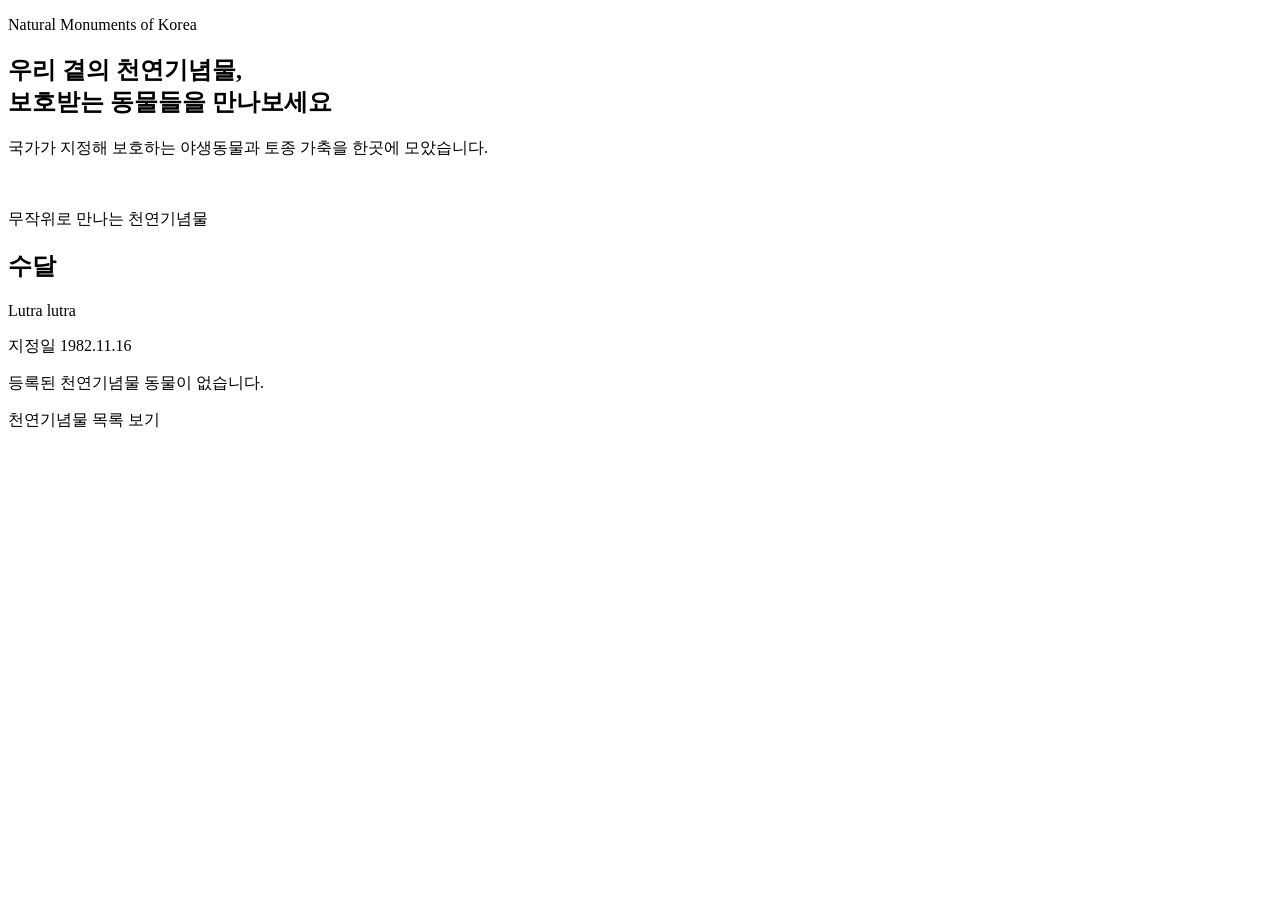
<file: src/main/resources/templates/index.html>
<!DOCTYPE html>
<html lang="ko" xmlns:th="http://www.thymeleaf.org">
<head th:replace="~{fragments/layout :: head('홈')}"></head>
<body>

<header th:replace="~{fragments/layout :: header}"></header>

<main class="container home">
    <section class="intro">
        <p class="eyebrow">Natural Monuments of Korea</p>
        <h1 class="intro-title">우리 곁의 천연기념물,<br>보호받는 동물들을 만나보세요</h1>
        <p class="intro-text">국가가 지정해 보호하는 야생동물과 토종 가축을 한곳에 모았습니다.</p>
    </section>

    <th:block th:if="${featured != null}">
        <a class="featured" th:href="@{/monuments/{id}(id=${featured.id})}">
            <img class="featured-image" th:src="@{${featured.imageUrl}}" th:alt="${featured.speciesName}">
            <div class="featured-info">
                <p class="featured-label">무작위로 만나는 천연기념물</p>
                <span th:replace="~{fragments/layout :: badge(${featured.categoryCode}, ${featured.categoryName})}"></span>
                <h2 class="featured-name" th:text="${featured.speciesName}">수달</h2>
                <p class="featured-scientific" th:if="${featured.scientificName != null}"
                   th:text="${featured.scientificName}">Lutra lutra</p>
                <p class="featured-meta">
                    지정일 <span th:text="${featured.designatedDate}">1982.11.16</span>
                </p>
            </div>
        </a>
        <p th:replace="~{fragments/layout :: credit(${featured.photoCredit})}"></p>
    </th:block>

    <section class="featured featured-empty" th:if="${featured == null}">
        <p>등록된 천연기념물 동물이 없습니다.</p>
    </section>

    <div class="home-actions">
        <a class="button" th:href="@{/monuments}">천연기념물 목록 보기</a>
    </div>
</main>

<footer th:replace="~{fragments/layout :: footer}"></footer>

</body>
</html>
</file>
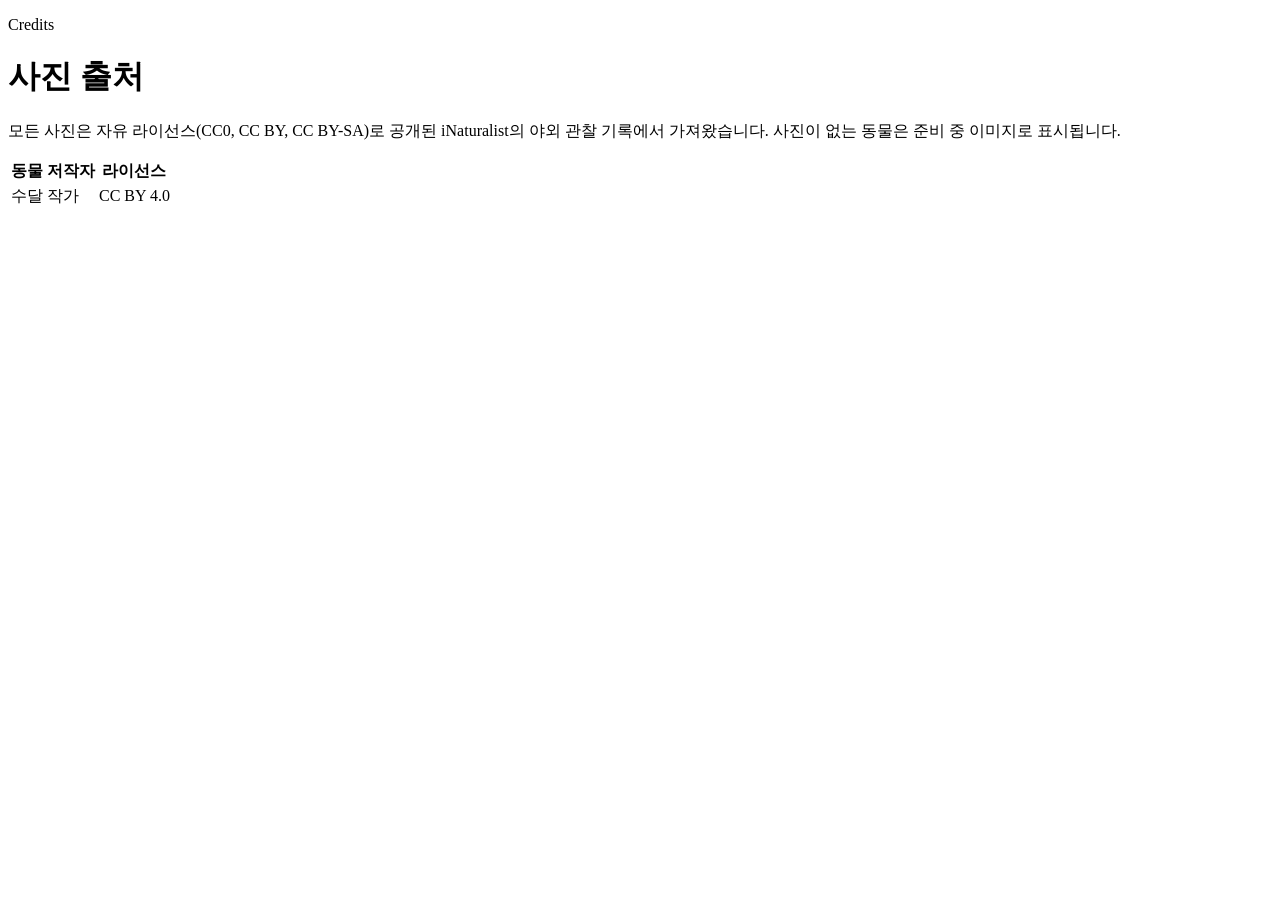
<file: src/main/resources/templates/credits.html>
<!DOCTYPE html>
<html lang="ko" xmlns:th="http://www.thymeleaf.org">
<head th:replace="~{fragments/layout :: head('사진 출처')}"></head>
<body>

<header th:replace="~{fragments/layout :: header}"></header>

<main class="container">
    <div class="page-head">
        <p class="eyebrow">Credits</p>
        <h1>사진 출처</h1>
        <p class="muted">
            모든 사진은 자유 라이선스(CC0, CC BY, CC BY-SA)로 공개된 iNaturalist의 야외 관찰 기록에서 가져왔습니다.
            사진이 없는 동물은 준비 중 이미지로 표시됩니다.
        </p>
    </div>

    <table class="credit-table">
        <thead>
        <tr>
            <th>동물</th>
            <th>저작자</th>
            <th>라이선스</th>
        </tr>
        </thead>
        <tbody>
        <tr th:each="animal : ${animals}">
            <td><a th:href="@{/monuments/{id}(id=${animal.id})}" th:text="${animal.speciesName}">수달</a></td>
            <td><a th:href="${animal.photoCredit.sourceUrl}" target="_blank" rel="noopener"
                   th:text="${animal.photoCredit.author}">작가</a></td>
            <td><a th:href="${animal.photoCredit.licenseUrl}" target="_blank" rel="noopener license"
                   th:text="${animal.photoCredit.license}">CC BY 4.0</a></td>
        </tr>
        </tbody>
    </table>
</main>

<footer th:replace="~{fragments/layout :: footer}"></footer>

</body>
</html>
</file>
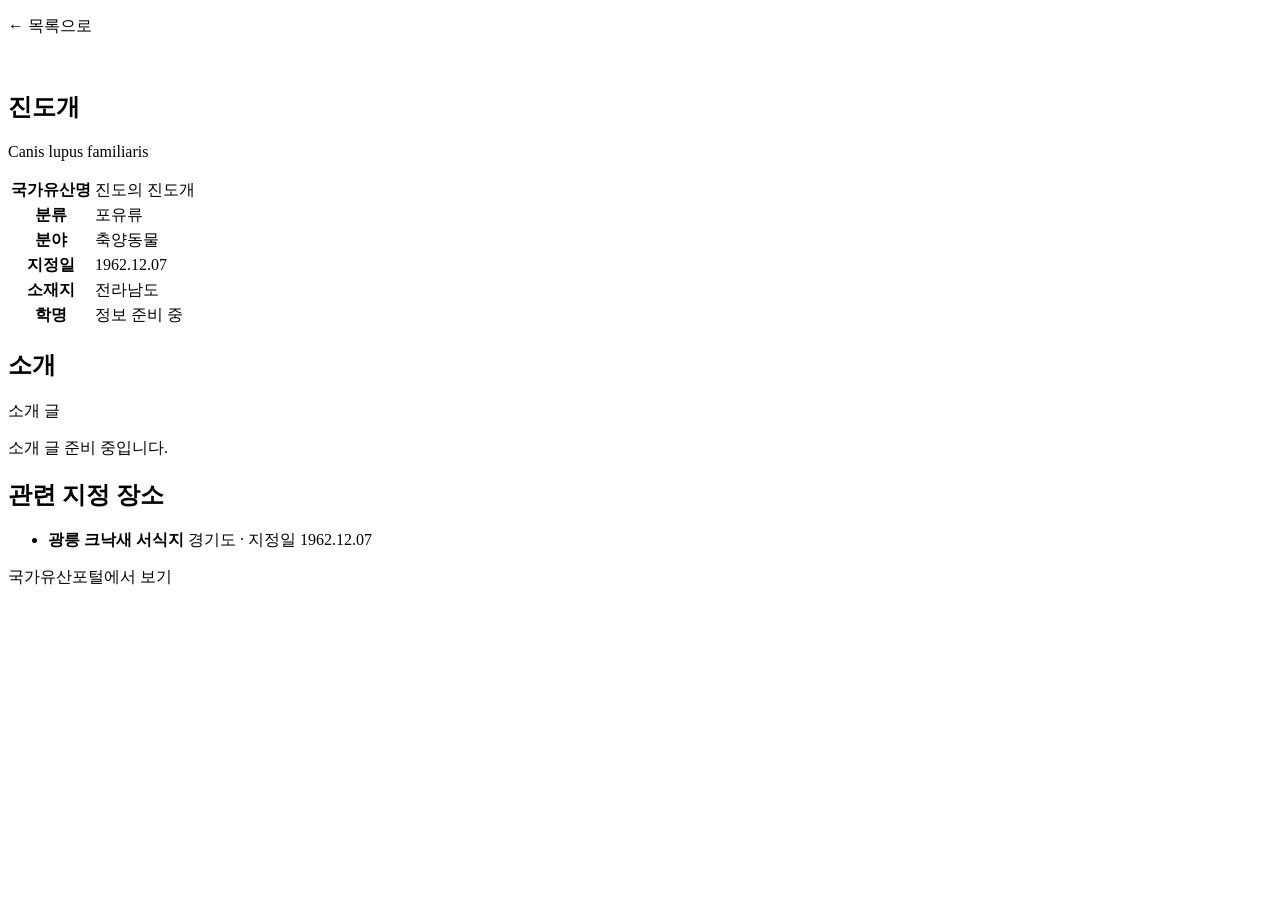
<file: src/main/resources/templates/monuments/detail.html>
<!DOCTYPE html>
<html lang="ko" xmlns:th="http://www.thymeleaf.org">
<head th:replace="~{fragments/layout :: head(${monument.speciesName})}"></head>
<body>

<header th:replace="~{fragments/layout :: header}"></header>

<main class="container">
    <p class="back-link"><a th:href="@{/monuments}">← 목록으로</a></p>

    <article class="detail">
        <figure class="detail-figure">
            <img class="detail-image" th:src="@{${monument.imageUrl}}" th:alt="${monument.speciesName}">
            <figcaption th:replace="~{fragments/layout :: credit(${monument.photoCredit})}"></figcaption>
        </figure>

        <div class="detail-body">
            <span th:replace="~{fragments/layout :: badge(${monument.categoryCode}, ${monument.categoryName})}"></span>
            <h1 class="detail-title" th:text="${monument.speciesName}">진도개</h1>
            <p class="detail-scientific" th:if="${monument.scientificName != null}"
               th:text="${monument.scientificName}">Canis lupus familiaris</p>

            <table class="info-table">
                <tr>
                    <th>국가유산명</th>
                    <td th:text="${monument.officialName}">진도의 진도개</td>
                </tr>
                <tr>
                    <th>분류</th>
                    <td th:text="${monument.categoryName}">포유류</td>
                </tr>
                <tr>
                    <th>분야</th>
                    <td th:text="${monument.fieldName}">축양동물</td>
                </tr>
                <tr>
                    <th>지정일</th>
                    <td th:text="${monument.designatedDate}">1962.12.07</td>
                </tr>
                <tr>
                    <th>소재지</th>
                    <td th:text="${monument.region ?: '특정 지역 없음 (종 자체가 지정됨)'}">전라남도</td>
                </tr>
                <tr>
                    <th>학명</th>
                    <td th:text="${monument.scientificName ?: '정보 준비 중'}"
                        th:classappend="${monument.scientificName == null} ? 'muted' : 'scientific'">정보 준비 중</td>
                </tr>
            </table>

            <section class="detail-section">
                <h2>소개</h2>
                <p th:if="${monument.description != null}" th:text="${monument.description}">소개 글</p>
                <p class="muted" th:if="${monument.description == null}">소개 글 준비 중입니다.</p>
            </section>

            <section class="detail-section" th:if="${!monument.relatedPlaces.isEmpty()}">
                <h2>관련 지정 장소</h2>
                <ul class="place-list">
                    <li th:each="place : ${monument.relatedPlaces}">
                        <span th:replace="~{fragments/layout :: badge(${place.fieldCode}, ${place.fieldName})}"></span>
                        <strong th:text="${place.name}">광릉 크낙새 서식지</strong>
                        <span class="muted">
                            <th:block th:if="${place.region != null}" th:text="${place.region} + ' · '">경기도 · </th:block>
                            <th:block th:text="'지정일 ' + ${place.designatedDate}">지정일 1962.12.07</th:block>
                        </span>
                    </li>
                </ul>
            </section>

            <p class="detail-source" th:if="${monument.sourceUrl != null}">
                <a th:href="${monument.sourceUrl}" target="_blank" rel="noopener">국가유산포털에서 보기</a>
            </p>
        </div>
    </article>
</main>

<footer th:replace="~{fragments/layout :: footer}"></footer>

</body>
</html>
</file>
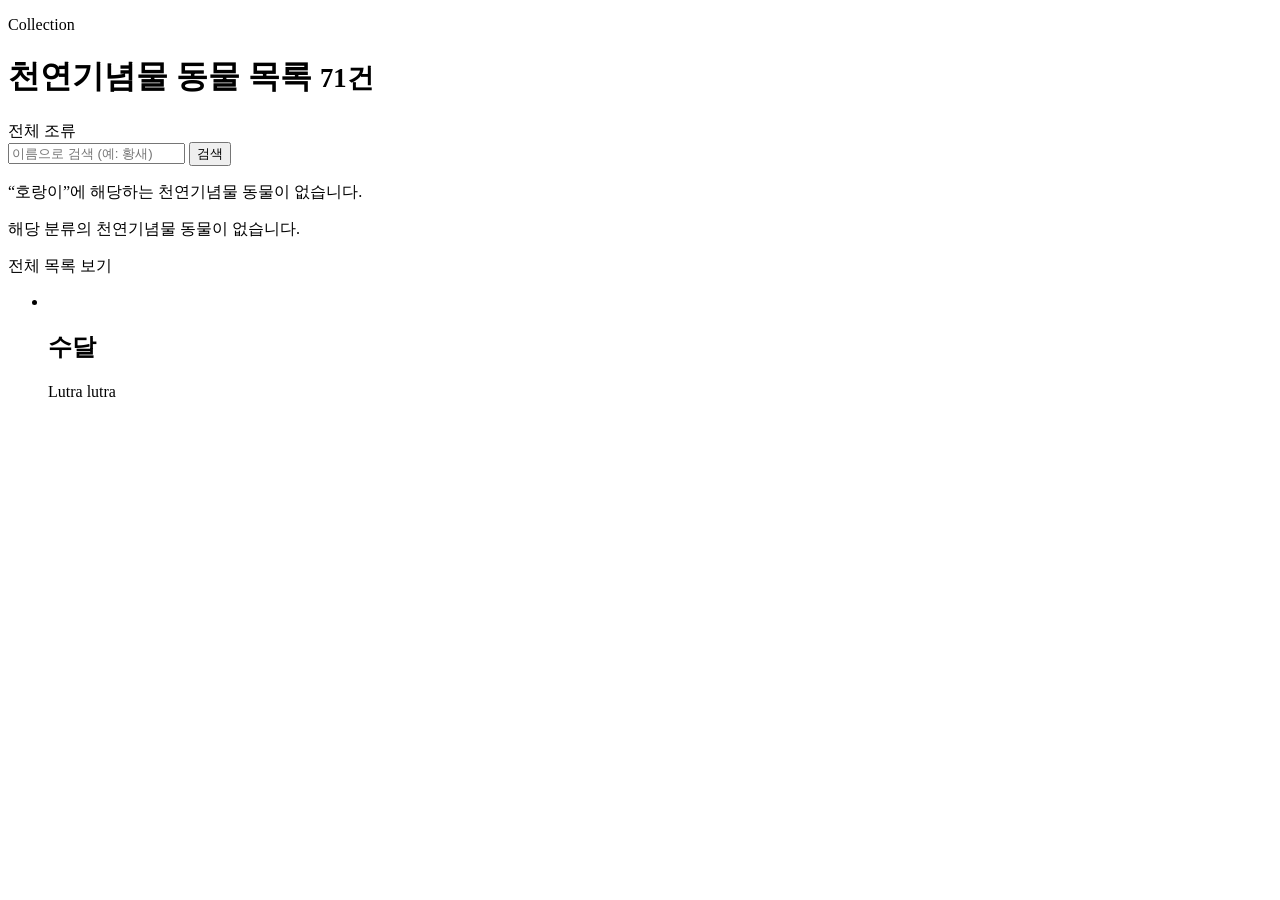
<file: src/main/resources/templates/monuments/list.html>
<!DOCTYPE html>
<html lang="ko" xmlns:th="http://www.thymeleaf.org">
<head th:replace="~{fragments/layout :: head('목록')}"></head>
<body>

<header th:replace="~{fragments/layout :: header}"></header>

<main class="container">
    <div class="page-head">
        <p class="eyebrow">Collection</p>
        <h1>천연기념물 동물 목록 <small class="count" th:text="${result.animals.size()} + '건'">71건</small></h1>
    </div>

    <div class="toolbar">
        <!-- Category tabs keep the current search keyword -->
        <nav class="category-tabs" aria-label="분류">
            <a class="tab" th:href="${result.q == null} ? @{/monuments} : @{/monuments(q=${result.q})}"
               th:classappend="${result.selectedCategory == null} ? 'active'">전체</a>
            <a class="tab" th:each="category : ${result.categories}"
               th:href="${result.q == null} ? @{/monuments(category=${category})} : @{/monuments(category=${category}, q=${result.q})}"
               th:classappend="${result.selectedCategory == category} ? 'active'"
               th:text="${category.displayName}">조류</a>
        </nav>

        <!-- Search keeps the current category -->
        <form class="search-form" th:action="@{/monuments}" method="get" role="search">
            <input type="hidden" name="category" th:if="${result.selectedCategory != null}" th:value="${result.selectedCategory}">
            <input type="search" name="q" th:value="${result.q}" placeholder="이름으로 검색 (예: 황새)" aria-label="이름 검색">
            <button type="submit" class="button">검색</button>
        </form>
    </div>

    <div class="empty" th:if="${result.animals.isEmpty()}">
        <p th:if="${result.q != null}" th:text="|“${result.q}”에 해당하는 천연기념물 동물이 없습니다.|">“호랑이”에 해당하는 천연기념물 동물이 없습니다.</p>
        <p th:if="${result.q == null}">해당 분류의 천연기념물 동물이 없습니다.</p>
        <a th:href="@{/monuments}">전체 목록 보기</a>
    </div>

    <ul class="card-grid">
        <li th:each="monument : ${result.animals}">
            <a class="card" th:href="@{/monuments/{id}(id=${monument.id})}">
                <div class="card-media">
                    <img class="card-image" th:src="@{${monument.imageUrl}}" th:alt="${monument.speciesName}" loading="lazy">
                    <span th:replace="~{fragments/layout :: badge(${monument.categoryCode}, ${monument.categoryName})}"></span>
                </div>
                <div class="card-body">
                    <h2 class="card-title" th:text="${monument.speciesName}">수달</h2>
                    <p class="card-scientific" th:if="${monument.scientificName != null}"
                       th:text="${monument.scientificName}">Lutra lutra</p>
                </div>
            </a>
        </li>
    </ul>
</main>

<footer th:replace="~{fragments/layout :: footer}"></footer>

</body>
</html>
</file>
